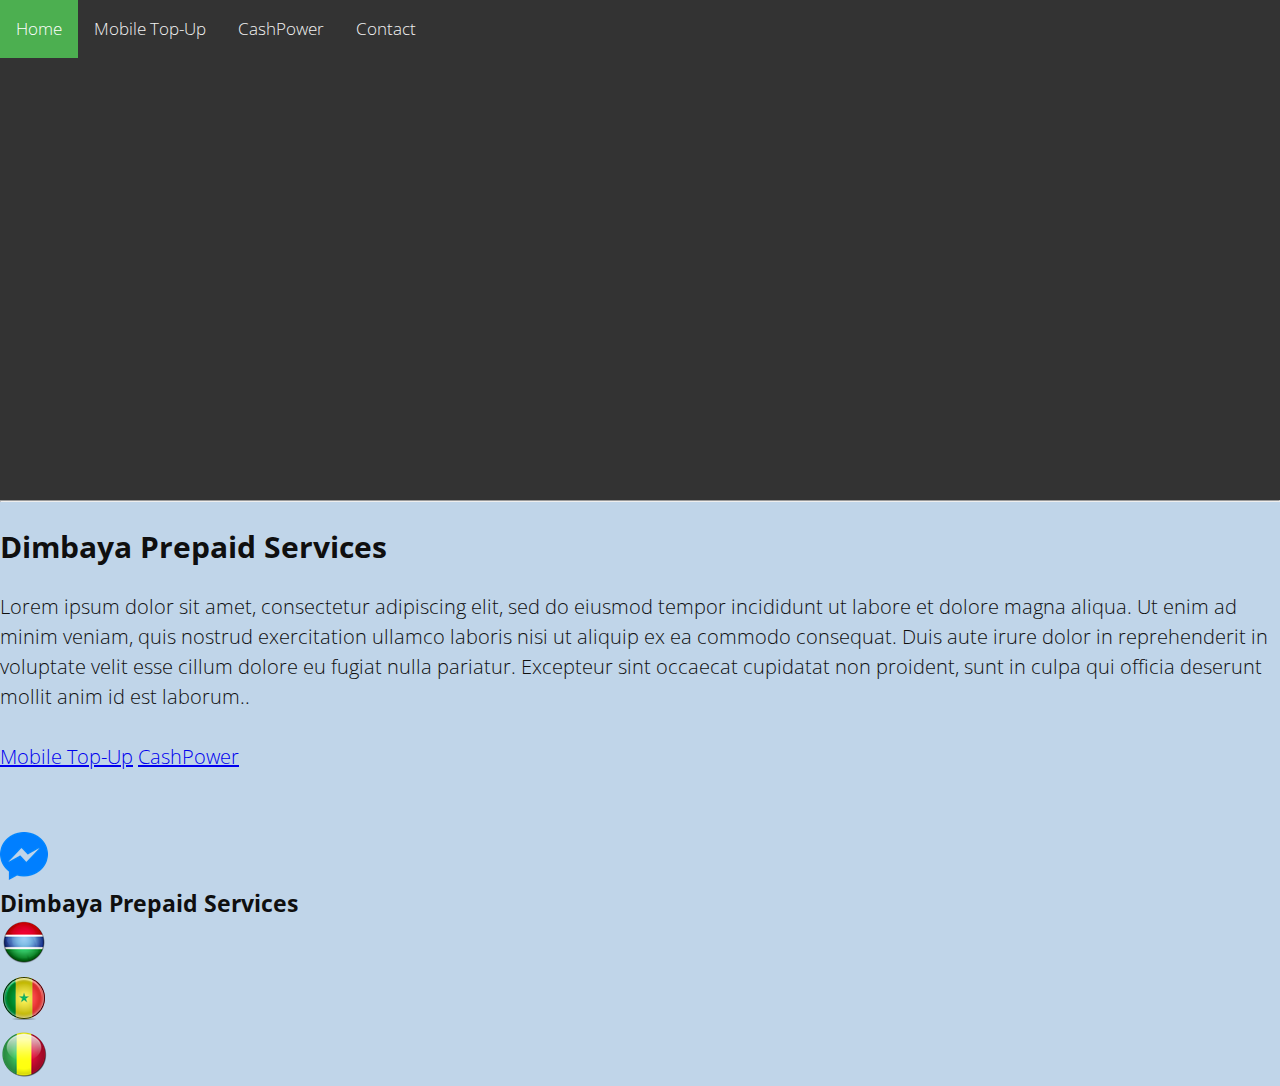
<file: index.html>
<!DOCTYPE html>
<html lang="en-US">
    <head>
        <meta charset="UTF-8">
        <meta name="viewport" content="width=device-width, initial-scale=1.0">
        <link rel="stylesheet" type="text/css" href="index.css">
    </head>

<body>
 
<div class="topnav">
  <a class="active" href="index.html">Home</a>
  <a href="Mobile Top-Up.html">Mobile Top-Up</a>
  <a href="CashPower.html">CashPower</a>
  <a href="Contact.html">Contact</a>
  <div class="typeform-widget" data-url="https://dimbaya.typeform.com/to/hsHYWk" style="width: 100%; height: 500px;"></div> <script> (function() { var qs,js,q,s,d=document, gi=d.getElementById, ce=d.createElement, gt=d.getElementsByTagName, id="typef_orm", b="https://embed.typeform.com/"; if(!gi.call(d,id)) { js=ce.call(d,"script"); js.id=id; js.src=b+"embed.js"; q=gt.call(d,"script")[0]; q.parentNode.insertBefore(js,q) } })() </script>
</div>
<hr><br>

<div class="dps">
  <h2>Dimbaya Prepaid Services</h2><br>
  <p>Lorem ipsum dolor sit amet, consectetur adipiscing elit, sed do eiusmod tempor incididunt ut labore et dolore magna aliqua. Ut enim ad minim veniam, quis nostrud exercitation ullamco laboris nisi ut aliquip ex ea commodo consequat. Duis aute irure dolor in reprehenderit in voluptate velit esse cillum dolore eu fugiat nulla pariatur. Excepteur sint occaecat cupidatat non proident, sunt in culpa qui officia deserunt mollit anim id est laborum..</p>
</div><br>

<div class="bottonnav">
  <a href="Mobile Top-Up.html">Mobile Top-Up</a>
  <a href="CashPower.html">CashPower</a>
  
</div><br><br>

<div>
	<a href="https://m.me/tijan.jawo" target="_blank"><img src="pictures/facebook-messenger.png" style="width: 48px; height=48px">
	</a>
    
 
</div>



<footer>
	<h3>Dimbaya Prepaid Services</h3>
      <ul>
        <li><img src="pictures/gambia.png"></a></li>
        <li><img src="pictures/senegal.png"></li>
        <li><img src="pictures/mali.png"></li>
      </ul>
</footer>



</body>
</file>
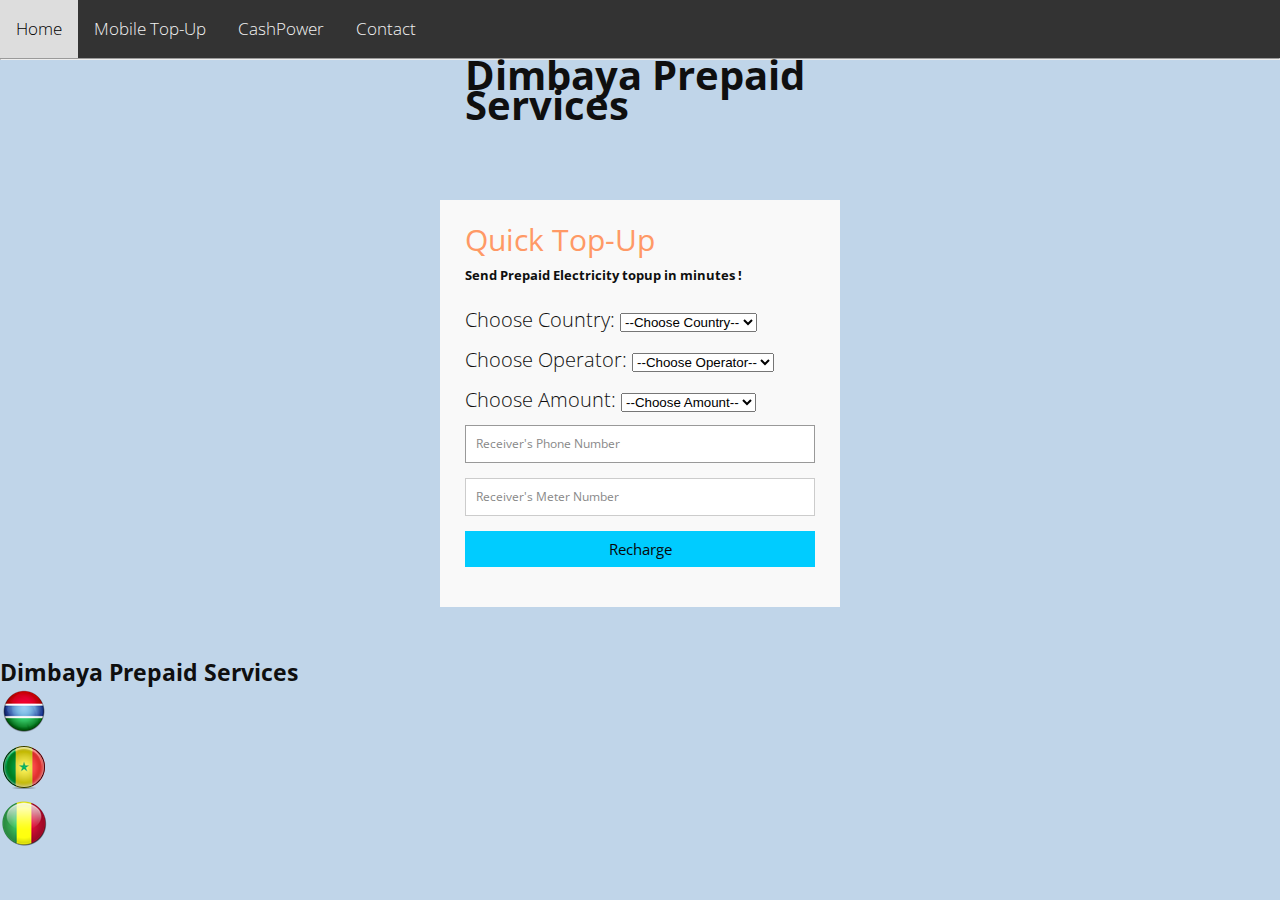
<file: CashPower.html>
<!DOCTYPE html>
<html lang="en-US">
    <head>
        <meta charset="UTF-8">
        <meta name="viewport" content="width=device-width, initial-scale=1.0">
        <link rel="stylesheet" type="text/css" href="index.css">
    </head>
<body>
 
<div class="topnav">
    <a href="index.html">Home</a>
    <a href="Mobile Top-Up.html">Mobile Top-Up</a>
    <a href="CashPower.html">CashPower</a>
    <a href="Contact.html">Contact</a>
</div>
<hr>
<h1>Dimbaya Prepaid Services</h1><br>
      
<div class="container">  
    <form id="contact" action="" method="post">
      <h3>Quick Top-Up</h3>
      <h4>Send Prepaid Electricity topup in minutes !</h4>
  <fieldset>
        <label>
              <label for="Choose Country">Choose Country:</label>
            <select>
             <option value="Choose Country">--Choose Country--</option>
             <option value="Gambia">Gambia</option>
             <option value="Senegal">Senegal</option>
             <option value="Mali">Mali</option>
             <option value="Nigeria">Nigeria</option>
             <option value="Guinea Conakry">Guinea Conakry</option>
            </select>
        
          
        </label>
  </fieldset>
  <fieldset>
         <label for="Electricity Operator">Choose Operator:</label>
      <select>
          <option value="Choose Operator">--Choose Operator--</option>
             <option value="NAWEC">NAWEC</option>
             <option value="WOYOFALL">WOYOFALL</option>
             <option value="AEDC">AEDC</option>
             <option value="BEDC">BEDC</option>  	   
    </select>
  
  </fieldset>
      <fieldset>
      <div>
      <label for="Choose amount" >Choose Amount:</label>
          <select>
              <option value="Choose amount">--Choose Amount--</option>
              <option value="2.5">2.50 &euro;</option>
              <option value="5">5.00 &euro;</option>
              <option value="7.50">7.50 &euro;</option>
              <option value="10">10.00 &euro;</option>
              <option value="12.5">12.50 &euro;</option>
              <option value="15">15.00 &euro;</option>
              <option value="17.5">17.50 &euro;</option>
              <option value="20">20.00 &euro;</option>
              <option value="22.50">22.50 &euro;</option>
              <option value="25">25.00 &euro;</option>
                      
          </select>
          
  </div>
  
  </fieldset>
  
  <fieldset>
          <input placeholder="Receiver's Phone Number" type="text" tabindex="1" required autofocus>
  </fieldset>
  
  <fieldset>
          <input placeholder="Receiver's Meter Number" type="text" tabindex="1" required autofocus>
  </fieldset>
  
   
<fieldset>
    <button name="submit" type="submit" id="contact-submit" data-submit="...Sending">Recharge</button>
</fieldset>
</form>
   
    
  </div>




<footer>
	<h3>Dimbaya Prepaid Services</h3>
      <ul>
        <li><img src="pictures/gambia.png"></a></li>
        <li><img src="pictures/senegal.png"></li>
        <li><img src="pictures/mali.png"></li>
      </ul>
</footer>

</body>
</file>
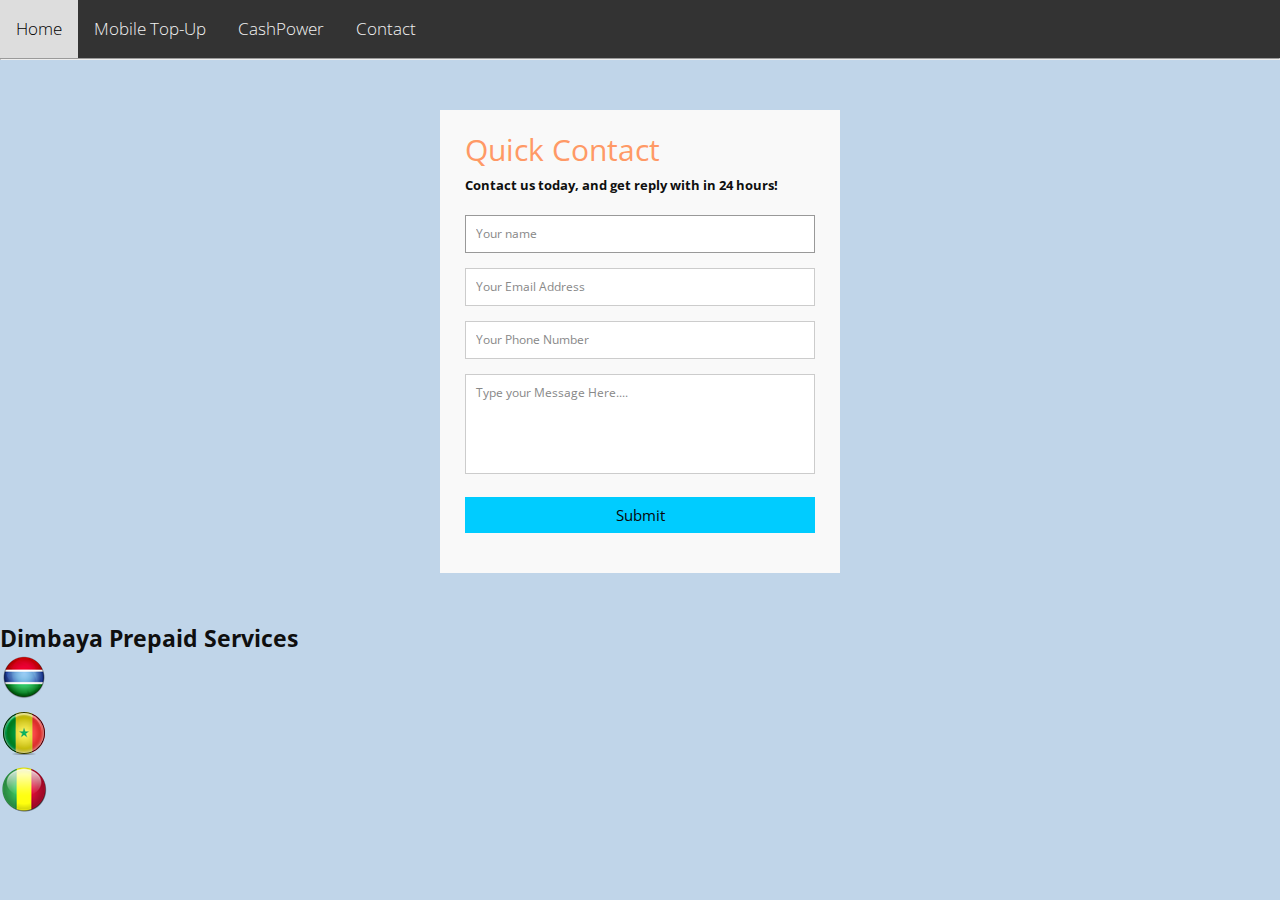
<file: Contact.html>
<!DOCTYPE html>
<html lang="en-US">
    <head>
        <meta charset="UTF-8">
        <meta name="viewport" content="width=device-width, initial-scale=1.0">
        <link rel="stylesheet" type="text/css" href="index.css">
    </head>

<body>
 
<div class="topnav">
  <a href="index.html">Home</a>
  <a href="Mobile Top-Up.html">Mobile Top-Up</a>
  <a href="CashPower.html">CashPower</a>
  <a href="Contact.html">Contact</a>
</div>
<hr>

<div class="container">
  <form id="contact" action="" method="post">
    <h3>Quick Contact</h3>
    <h4>Contact us today, and get reply with in 24 hours!</h4>
    <fieldset>
      <input placeholder="Your name" type="text" tabindex="1" required autofocus>
    </fieldset>
    <fieldset>
      <input placeholder="Your Email Address" type="email" tabindex="2" required>
    </fieldset>
    <fieldset>
      <input placeholder="Your Phone Number" type="tel" tabindex="3" required>
    </fieldset>
    <fieldset>
      <textarea placeholder="Type your Message Here...." tabindex="5" required></textarea>
    </fieldset>
    <fieldset>
      <button name="submit" type="submit" id="contact-submit" data-submit="...Sending">Submit</button>
    </fieldset>
  </form>


</div>




<footer>
	<h3>Dimbaya Prepaid Services</h3>
      <ul>
        <li><img src="pictures/gambia.png"></a></li>
        <li><img src="pictures/senegal.png"></li>
        <li><img src="pictures/mali.png"></li>
      </ul>
</footer>
</file>
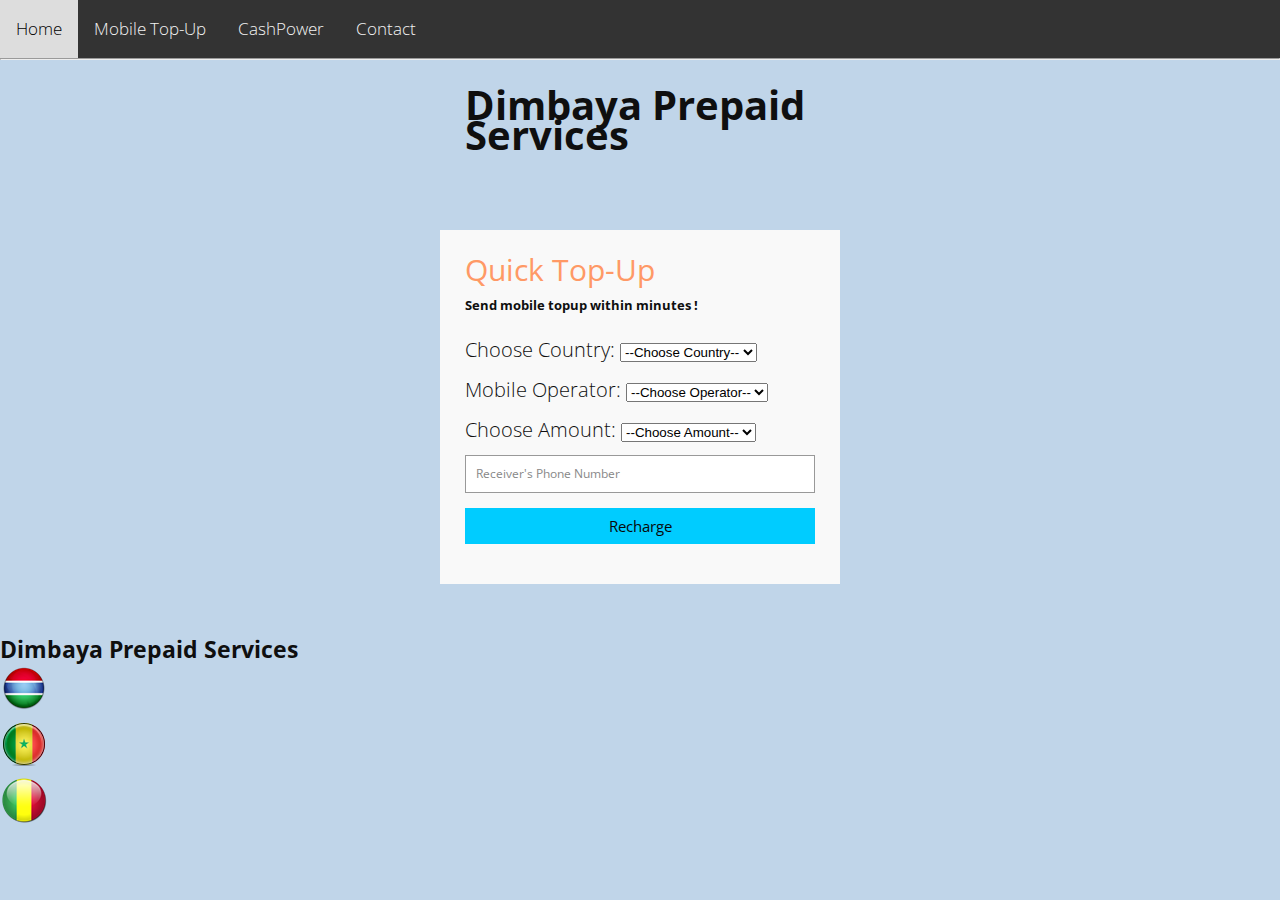
<file: Mobile Top-Up.html>
<!DOCTYPE html>
<html lang="en-US">
    <head>
        <meta charset="UTF-8">
        <meta name="viewport" content="width=device-width, initial-scale=1.0">
        <link rel="stylesheet" type="text/css" href="index.css">
    </head>

<body>
 
<div class="topnav">
    <a href="index.html">Home</a>
    <a href="Mobile Top-Up.html">Mobile Top-Up</a>
    <a href="CashPower.html">CashPower</a>
    <a href="Contact.html">Contact</a>
</div>
<hr><br>
<h1>Dimbaya Prepaid Services</h1><br>
      
<div class="container">  
    <form id="contact" action="" method="post">
      <h3>Quick Top-Up</h3>
      <h4>Send mobile topup within minutes !</h4>
  <fieldset>
        <label>
              <label for="Choose Country" required>Choose Country:</label>
            <select>
             <option value="Choose Country">--Choose Country--</option>
             <option value="Gambia">Gambia</option>
             <option value="Senegal">Senegal</option>
             <option value="Mali">Mali</option>
             <option value="Nigeria">Nigeria</option>
             <option value="Guinea Conakry">Guinea Conakry</option>
            </select>
        
          
        </label>
  </fieldset>
  <fieldset>
         <label for="Mobile Operator" required>Mobile Operator:</label>
      <select>
          <option value="Choose Operator">--Choose Operator--</option>
             <option value="Africell">Africell</option>
             <option value="Qcell">Qcell</option>
             <option value="Gamcell">Gamcell</option>
             <option value="Comium">Comium</option>
             <option value="Orange">Orange</option>
             <option value="Tigo">Tigo</option>
             <option value="Kirene">Kirene</option>
             <option value="Expresso">Expresso</option>		   
      </select>
  
  </fieldset>
      <fieldset>
      <div>
      <label for="Choose amount" required>Choose Amount:</label>
          <select>
              <option value="Choose amount">--Choose Amount--</option>
              <option value="1.25">1.25 &euro;</option>
              <option value="1.5">1.50 &euro;</option>
              <option value="2">2.00 &euro;</option>
              <option value="2.50">2.50 &euro;</option>
              <option value="3">3.00 &euro;</option>
              <option value="3.50">3.50 &euro;</option>
              <option value="4">4.00 &euro;</option>
              <option value="5">5.00 &euro;</option>
              <option value="7.50">7.50 &euro;</option>
              <option value="10">10.00 &euro;</option>
              <option value="12.5">12.50 &euro;</option>
              <option value="15">15.00 &euro;</option>
              <option value="17.5">17.50 &euro;</option>
              <option value="20">20.00 &euro;</option>
              <option value="22.50">22.50 &euro;</option>
              <option value="25">25.00 &euro;</option>
                      
          </select>
          
  </div>
  
  </fieldset>
  
  <fieldset>
          <input placeholder="Receiver's Phone Number" type="text" tabindex="1" required autofocus>
  </fieldset>
  
  
      
      
      
    
      
   
      <fieldset>
        <button name="submit" type="submit" id="contact-submit" data-submit="...Sending">Recharge</button>
      </fieldset>
    </form>
   
    
  </div>

<footer>
	<h3>Dimbaya Prepaid Services</h3>
      <ul>
        <li><img src="pictures/gambia.png"></a></li>
        <li><img src="pictures/senegal.png"></li>
        <li><img src="pictures/mali.png"></li>
      </ul>
</footer>

</body>
</file>
<file: index.css>
@import url(https://fonts.googleapis.com/css?family=Open+Sans:400italic,400,300,600);

* {
  margin: 0;
  padding: 0;
  box-sizing: border-box;
  -webkit-box-sizing: border-box;
  -moz-box-sizing: border-box;
  -webkit-font-smoothing: auto;
  -moz-font-smoothing: auto;
  -o-font-smoothing: auto;
  font-smoothing: auto;
  text-rendering: optimizeLegibility;
}

body {
  margin: 0;
  font-family: "Open Sans", Helvetica, Arial, sans-serif;
  font-weight: 300;
  font-size: 20px;
  line-height: 30px;
  color: #0f0f0f;
  background: #6a9bca6b;
}


.topnav {
  overflow: hidden;
  background-color: #333;
}

.topnav a {
  float: left;
  color: #f2f2f2;
  text-align: center;
  padding: 14px 16px;
  text-decoration: none;
  font-size: 17px;
}

.topnav a:hover {
  background-color: #ddd;
  color: black;
}

.topnav a.active {
  background-color: #4CAF50;
  color: white;
}

h1 {
  max-width: 350px;
  width: 100%;
  margin: 0 auto;
  position: relative;
  text-align: left;
  
}

.container {
  max-width: 400px;
  width: 100%;
  margin: 0 auto;
  position: relative;
}


#contact input[type="text"],
#contact input[type="email"],
#contact input[type="tel"],
#contact textarea,
#contact button[type="submit"] {
  font: 400 12px/16px "Open Sans", Helvetica, Arial, sans-serif;
}

#contact {
  background: #F9F9F9;
  padding: 25px;
  margin: 50px 0;
}

#contact h3 {
  color: #F96;
  display: block;
  font-size: 30px;
  font-weight: 400;
}

#contact h4 {
  margin: 5px 0 15px;
  display: block;
  font-size: 13px;
}

fieldset {
  border: medium none !important;
  margin: 0 0 10px;
  min-width: 100%;
  padding: 0;
  width: 100%;
}

#contact input[type="text"],
#contact input[type="email"],
#contact input[type="tel"],
#contact textarea {
  width: 100%;
  border: 1px solid #CCC;
  background: #FFF;
  margin: 0 0 5px;
  padding: 10px;
}

#contact input[type="text"]:hover,
#contact input[type="email"]:hover,
#contact input[type="tel"]:hover,
#contact textarea:hover {
  -webkit-transition: border-color 0.3s ease-in-out;
  -moz-transition: border-color 0.3s ease-in-out;
  transition: border-color 0.3s ease-in-out;
  border: 1px solid #AAA;
}

#contact textarea {
  height: 100px;
  max-width: 100%;
  resize: none;
}

#contact button[type="submit"] {
  cursor: pointer;
  width: 100%;
  border: none;
  background: #0CF;
  color: rgb(8, 8, 8);
  margin: 0 0 5px;
  padding: 10px;
  font-size: 15px;
}

#contact button[type="submit"]:hover {
  background: #09C;
  -webkit-transition: background 0.3s ease-in-out;
  -moz-transition: background 0.3s ease-in-out;
  transition: background-color 0.3s ease-in-out;
}

#contact button[type="submit"]:active {
  box-shadow: inset 0 1px 3px rgba(0, 0, 0, 0.5);
}

#contact input:focus,
#contact textarea:focus {
  outline: 0;
  border: 1px solid #999;
}

::-webkit-input-placeholder {
  color: #888;
}

:-moz-placeholder {
  color: #888;
}

::-moz-placeholder {
  color: #888;
}

:-ms-input-placeholder {
  color: #888;
}
</file>
